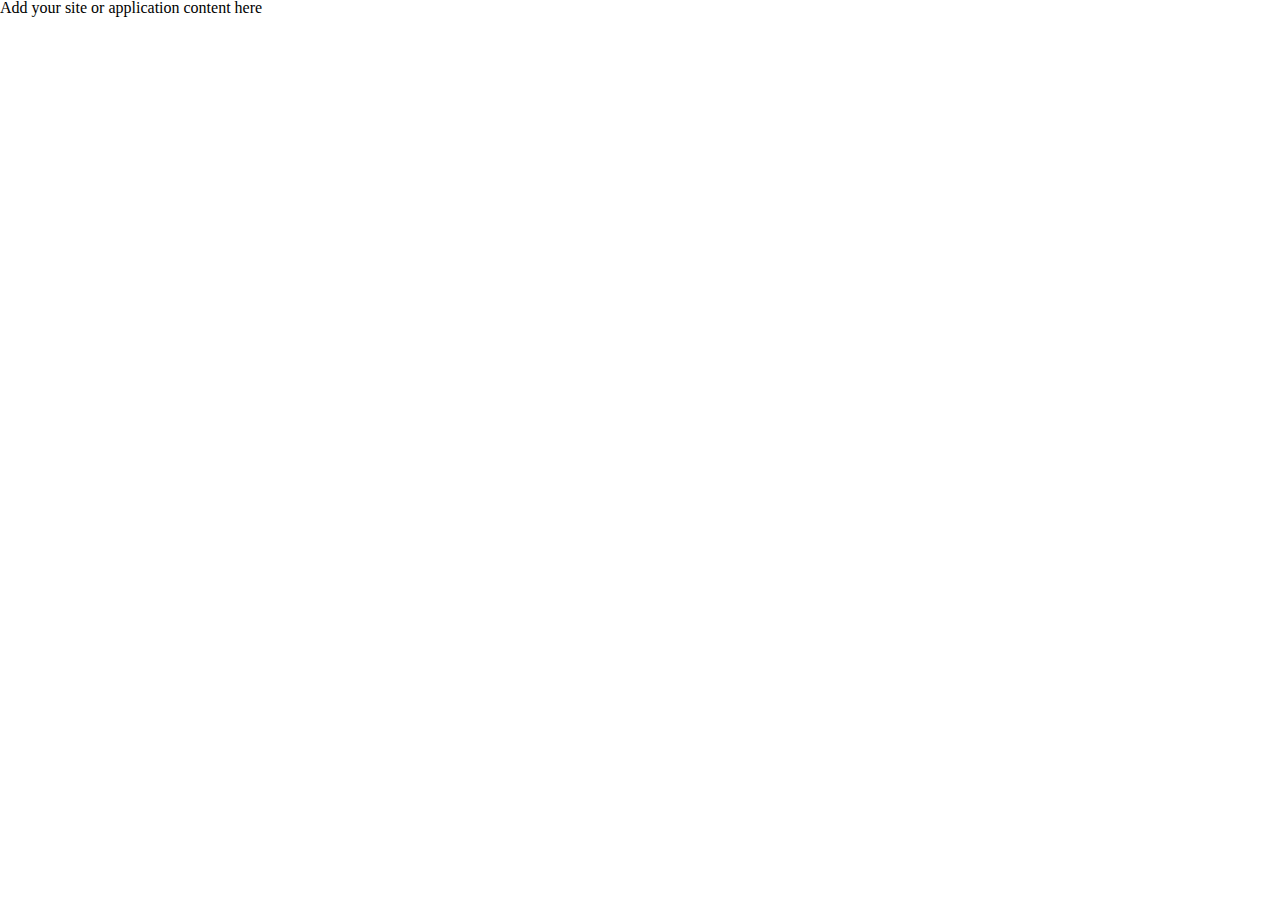
<file: dev/index.html>
<!DOCTYPE html>
<html lang="fr">
<head>
<meta charset="utf-8">
<title></title>
<meta name="description" content="">
<link rel="stylesheet" href="css/dev.min.css">
</head>
<body>

    <p>Add your site or application content here</p>
    
    

    
    <script src="js/libs.js"></script>
    <script src="js/dev.js"></script>
</body>
</html>
</file>
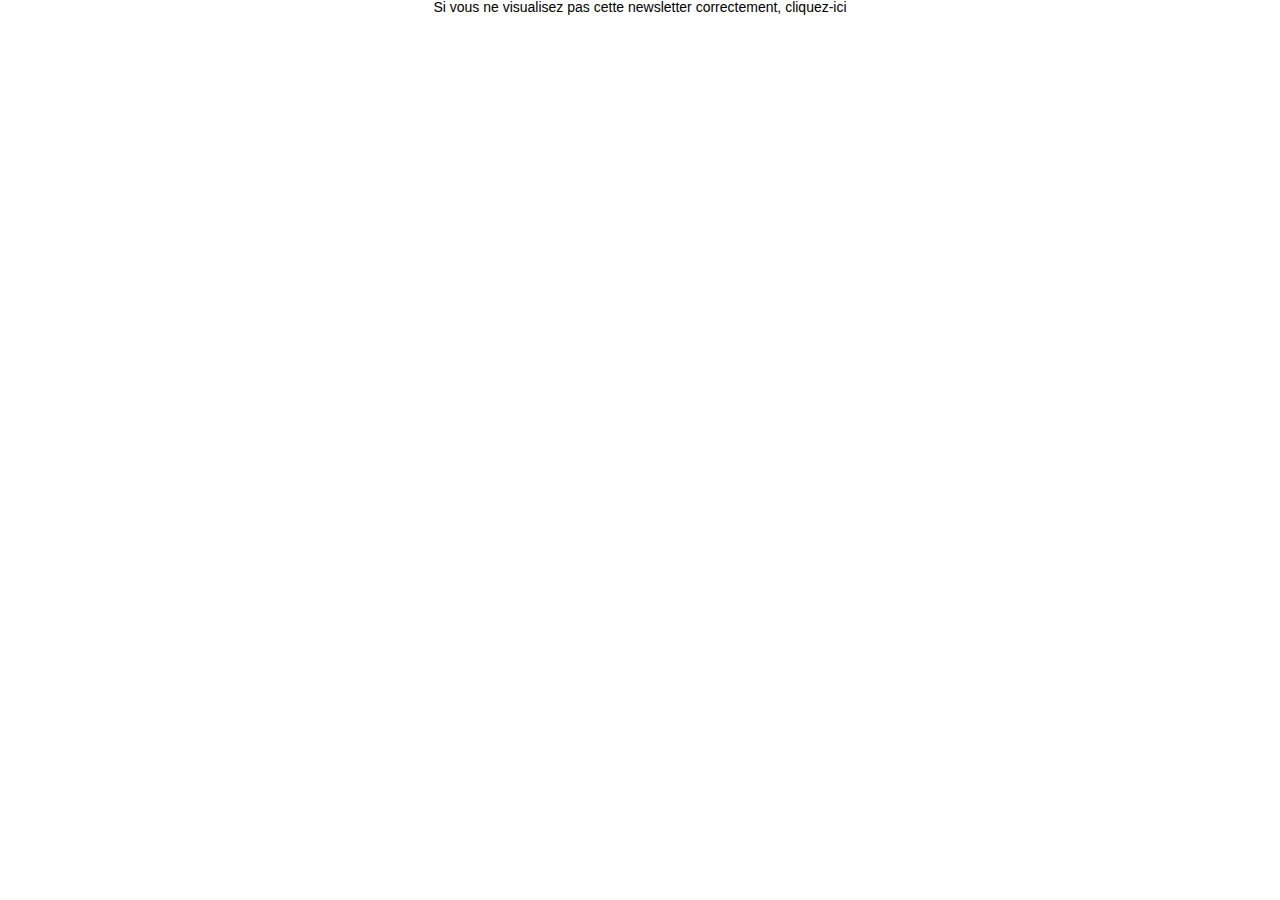
<file: mailing/index.html>
<!DOCTYPE HTML PUBLIC "-//W3C//DTD XHTML 1.0 Transitional //EN" "http://www.w3.org/TR/xhtml1/DTD/xhtml1-transitional.dtd">
<html xmlns="http://www.w3.org/1999/xhtml">
<head>
    <title></title>
    <meta http-equiv="Content-Type" content="text/html; charset=utf-8" />
    <meta content="width=device-width" />
    <style type="text/css">
    /* Base */
    body, td {font-family:'Helvetica Neue', Arial, Helvetica, Geneva, sans-serif; font-size:14px;}
    body {background-color:#FFFFFF; margin: 0; padding: 0; -webkit-text-size-adjust:none; -ms-text-size-adjust:none;}
	#global {margin:0; padding:0; width:100% !important; line-height:100% !important;}
	img {outline:none; text-decoration:none; -ms-interpolation-mode: bicubic;} 
	#outlook a {padding:0;}
	a img {border:none;} 
	.image_fix {display:block;}
	p {margin:1em 0;}
	table td {border-collapse:collapse;}
	table, .table {border-collapse:collapse; mso-table-lspace:0pt; mso-table-rspace:0pt;}
	a, a.link {text-decoration:none;}
	.alt {vertical-align:middle; text-align:center; font-size:20px;}
	/* Custom */
	
    </style> 
</head>
<body style="margin:0px; padding:0px; -webkit-text-size-adjust:none;">


<!--
<table width="" cellpadding="0" cellspacing="0" border="0">
        <tr>
            <td width="">
            </td>
        </tr>
</table> 

<img class="image_fix" alt="" style="display:block;" />                                           
-->


    <table id="global" width="100%" cellpadding="0" cellspacing="0" border="0">
        <tr>
            <td align="center">
                <table cellpadding="0" cellspacing="0" border="0">
    
                    <!-- preview -->                       
                    <tr width="">
                        <td class="preview" valign="top" width="" tyle="text-align:center; font-size:12px; background-color:#ffffff;">
                            Si vous ne visualisez pas cette newsletter correctement, <a href="" class="link" style="text-decoration:none; color:#000000;">cliquez-ici</a>
                        </td>
                    </tr>
    
    
                    <!-- header -->
                    <tr>
                        <td width="">
                            <table width="" cellpadding="0" cellspacing="0" border="0">
                                <tr>
                                    <td width="">
                                    </td>
                                </tr>
                            </table>
                        </td>
                    </tr>
    
    
                     <!-- contenu -->
                    <tr>
                        <td width="">
                            <table width="" cellpadding="0" cellspacing="0" border="0">
                                <tr>
                                    <td width="">
                                    </td>
                                </tr>
                            </table>
                        </td>
                    </tr>
    
    
                    <!-- pied de page -->
                    <tr>
                        <td width="">
                            <table width="" cellpadding="0" cellspacing="0" border="0">
                                <tr>
                                    <td>
                                    </td>
                                </tr>
                            </table>
                        </td>
                    </tr>
                        

                </table>
            </td>
        </tr>
    </table>
</body>
</html>
</file>
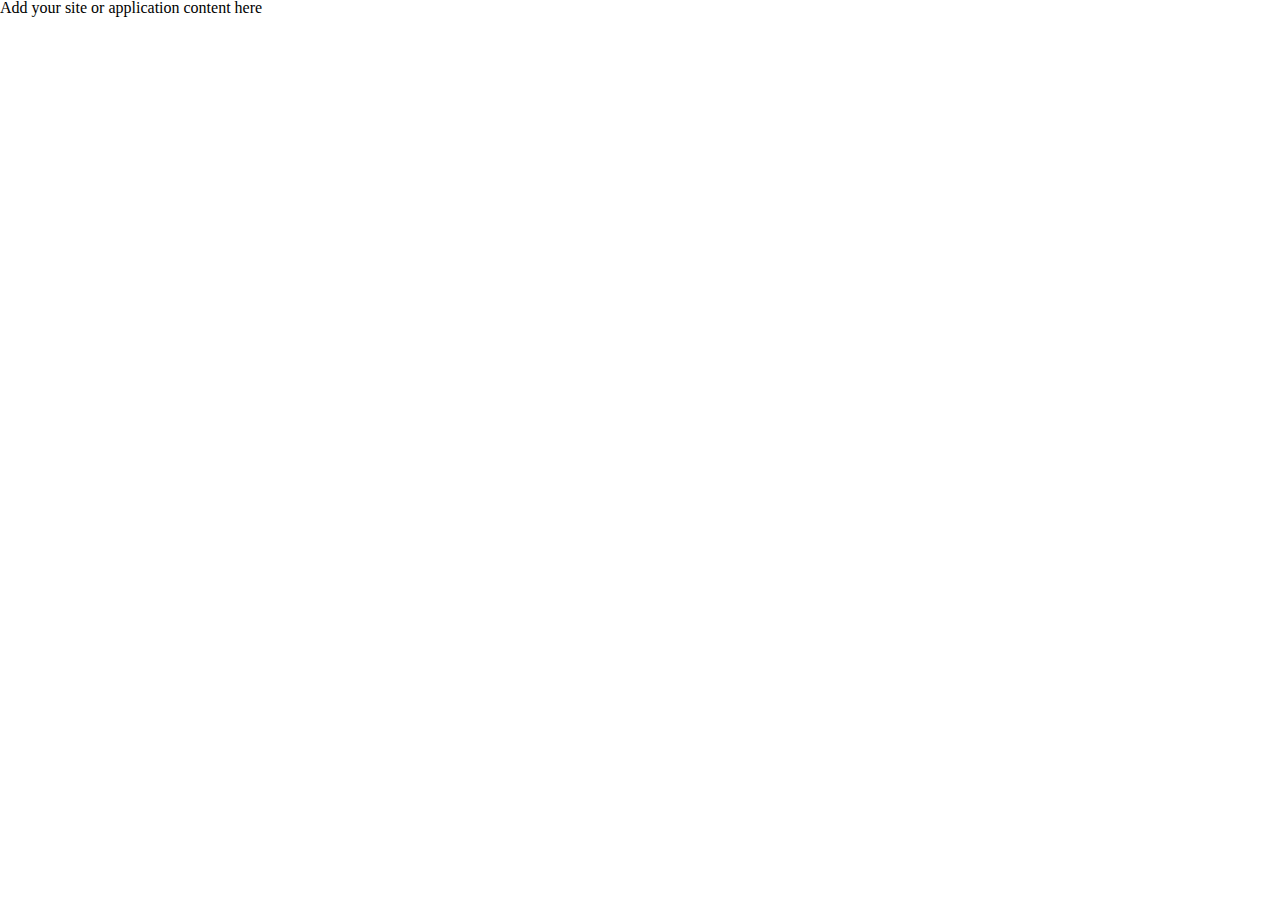
<file: responsive/index.html>
<!DOCTYPE html>
<!--[if lt IE 9]> <html lang="fr" class="lt-ie9"> <![endif]-->
<!--[if gt IE 8]><!--> <html lang="fr"> <!--<![endif]-->
<head>
<meta charset="utf-8">
<meta http-equiv="X-UA-Compatible" content="IE=edge,chrome=1">
<title></title>
<meta name="description" content="">
<meta name="viewport" content="width=device-width">
<link rel="stylesheet" href="css/x.min.css">
</head>
<body>

    <p>Add your site or application content here</p>
    




    
<!--[if lt IE 9]>
    <p class="old-browser">
        Votre navigateur n'est pas à jour.<br />
        Pour obtenir la meilleure expérience de navigation possible sur notre site web,<br />
        nous vous recommandons de <a href="http://browsehappy.com/">mettre à jour gratuitement</a> votre navigateur.
    </p>
<![endif]-->
<!--        
    <script>
        var _gaq=[['_setAccount','UA-XXXXX-X'],['_trackPageview']];
        (function(d,t){var g=d.createElement(t),s=d.getElementsByTagName(t)[0];
        g.src=('https:'==location.protocol?'//ssl':'//www')+'.google-analytics.com/ga.js';
        s.parentNode.insertBefore(g,s)}(document,'script'));
    </script>
-->
</body>
</html>
</file>
<file: dev/css/dev.min.css>
html,body,div,span,iframe,h1,h2,p,a,img,fieldset,form,label,embed,figure,figcaption,footer,header,menu,nav,section,time,video{margin:0;padding:0;border:0;font-size:100%;font:inherit;vertical-align:baseline}article,figcaption,figure,footer,header,nav,section{display:block}body{line-height:1}a{text-decoration:none}a,input,textarea{border:none;outline:none}.cf:before,.cf:after{content:' ';display:table}.cf:after{clear:both}
</file>
<file: responsive/css/x.min.css>
html,body,div,span,iframe,h1,h2,p,a,img,fieldset,form,label,embed,figure,figcaption,footer,header,menu,nav,section,time,video{margin:0;padding:0;border:0;font-size:100%;font:inherit;vertical-align:baseline}article,figcaption,figure,footer,header,nav,section{display:block}body{line-height:1}a{text-decoration:none}a,input,textarea{border:none;outline:none}.cf:before,.cf:after{content:' ';display:table}.cf:after{clear:both}
</file>
